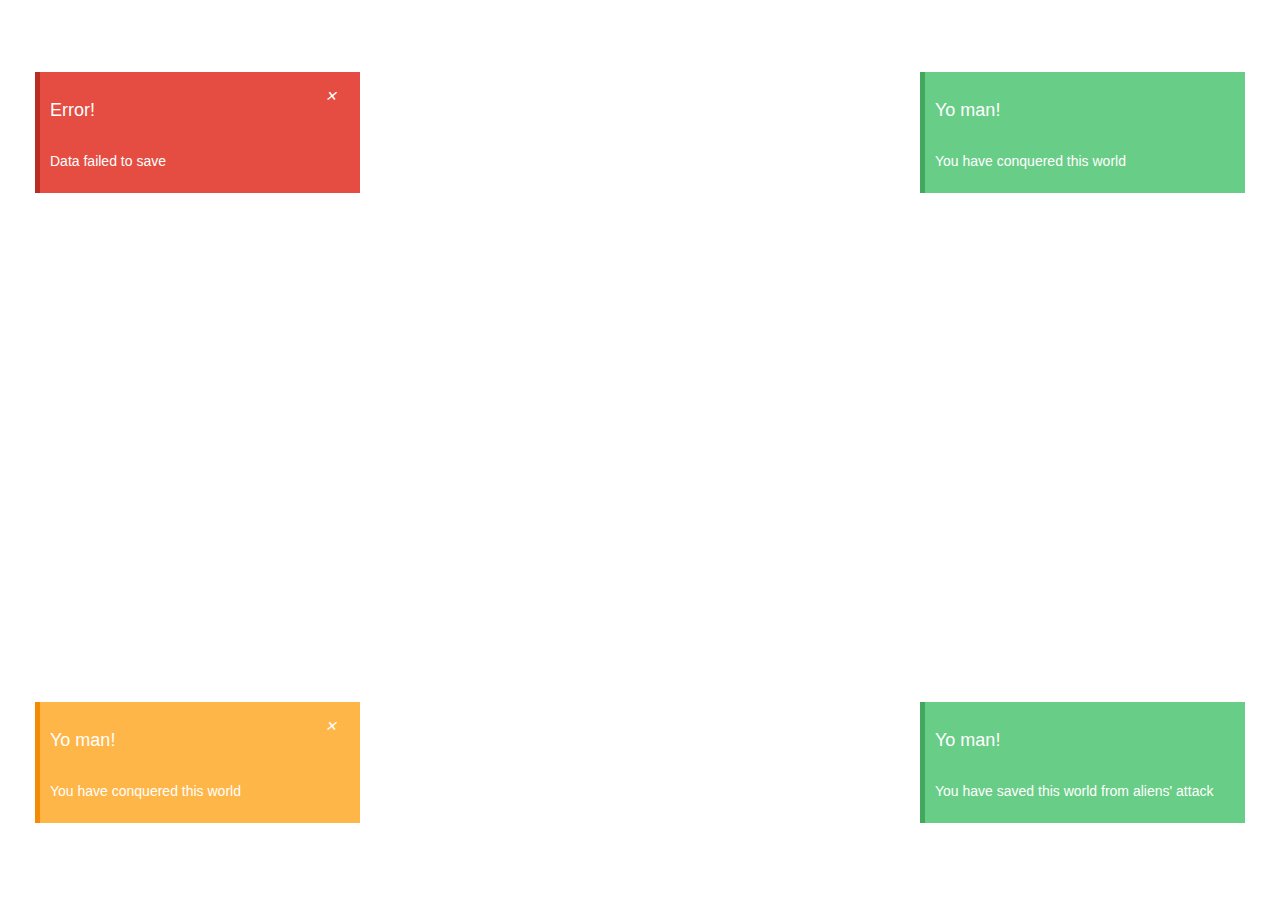
<file: demo.html>
<!DOCTYPE html>
<html>
<head>
	<title>Sweet Alerts</title>
	<link rel="stylesheet" type="text/css" href="notify.css">
</head>
<body>

<script type="text/javascript" src="notify.js"></script>
<script type="text/javascript">
	
window.notificationService.notify({
	title: 'Error!',
	text: 'Data failed to save',
	type: 'error',
	position: 'top-left',
	autoClose: true,
	duration: 5000,
	showRemoveButton: true
})

window.notificationService.notify({
	title: 'Yo man!',
	text: `You have saved this world from aliens' attack`,
	type: 'success',
	position: 'bottom-right',
	autoClose: true,
	duration: 10000,
})

window.notificationService.notify({
	title: 'Yo man!',
	text: 'You have conquered this world',
	type: 'success',
	position: 'top-right',
	autoClose: true,
	duration: 1000,
})

window.notificationService.notify({
	title: 'Yo man!',
	text: 'You have conquered this world',
	type: 'warning',
	position: 'bottom-left',
	autoClose: false,
	duration: 18000,
	showRemoveButton: true
})

</script>

</body>
</html>
</file>
<file: notify.css>
.notification-wrapper {
	position: fixed;
    font-family: "Helvetica";
    padding: 10px;
	margin: 0 5px 5px;
	font-size: 14px;
	color: #ffffff;
	background: #44A4FC;
	border-left: 5px solid #187FE7;
	width: 300px;
}

.top-right {
	right: 30px;
    top: 8%;
    -webkit-animation-name: "top-right";
    -webkit-animation-duration: 1s;
    animation-name: "top-right";
    animation-duration: 1s;
}

@-webkit-keyframes top-right {
    0% {top: 0px;}
    100% {top: 8%;}
}

@keyframes top-right {
    0% {top: 0px;}
    100% {top: 8%;}
}

.bottom-right {
	right: 30px;
    bottom: 8%;
    -webkit-animation-name: "bottom-right";
    -webkit-animation-duration: 1s;
    animation-name: "bottom-right";
    animation-duration: 1s;
}

@-webkit-keyframes bottom-right {
    0% {bottom: 0px;}
    100% {bottom: 8%;}
}

@keyframes bottom-right {
    0% {bottom: 0px;}
    100% {bottom: 8%;}
}

.top-left {
	left: 30px;
    top: 8%;
    -webkit-animation-name: "top-left";
    -webkit-animation-duration: 1s;
    animation-name: "top-left";
    animation-duration: 1s;
}

@-webkit-keyframes top-left {
    0% {top: 0px;}
    100% {top: 8%;}
}

@keyframes top-left {
    0% {top: 0px;}
    100% {top: 8%;}
}


.bottom-left {
	left: 30px;
    bottom: 8%;
    -webkit-animation-name: "bottom-left";
    -webkit-animation-duration: 1s;
    animation-name: "bottom-left";
    animation-duration: 1s;
}

@-webkit-keyframes bottom-left {
    0% {bottom: 0px;}
    100% {bottom: 8%;}
}

@keyframes bottom-left {
    0% {bottom: 0px;}
    100% {bottom: 8%;}
}

.fade-out {
    -webkit-animation-name: "fade-out-animation";
    -webkit-animation-duration: 0.1s;
    animation-name: "fade-out-animation";
    animation-duration: 0.1s;
}

@-webkit-keyframes fade-out-animation {
    0% {opacity: 1;}
    50% {opacity: 0.5;}
    100% {opacity: 0;}
}

@keyframes fade-out-animation {
    0% {opacity: 1;}
    50% {opacity: 0.5;}
    100% {opacity: 0;}
}

.success {
	background: #68CD86;
    border-left-color: #42A85F;
}

.error {
	background: #E54D42;
    border-left-color: #B82E24;
}

.warning {
	background: #ffb648;
    border-left-color: #f48a06;
}

.notification-wrapper .title {
	font-size: large;
}

.title-panel {
    display: inline-block;
    width: 80%;
}

.text-panel {
    display: inline-block;
    width: 20%;
    position: relative;
    right: -35px;
    top: -15px;
}

.row-class {
    display: block;
}

.remove-icon {
	cursor: pointer;
}
</file>
